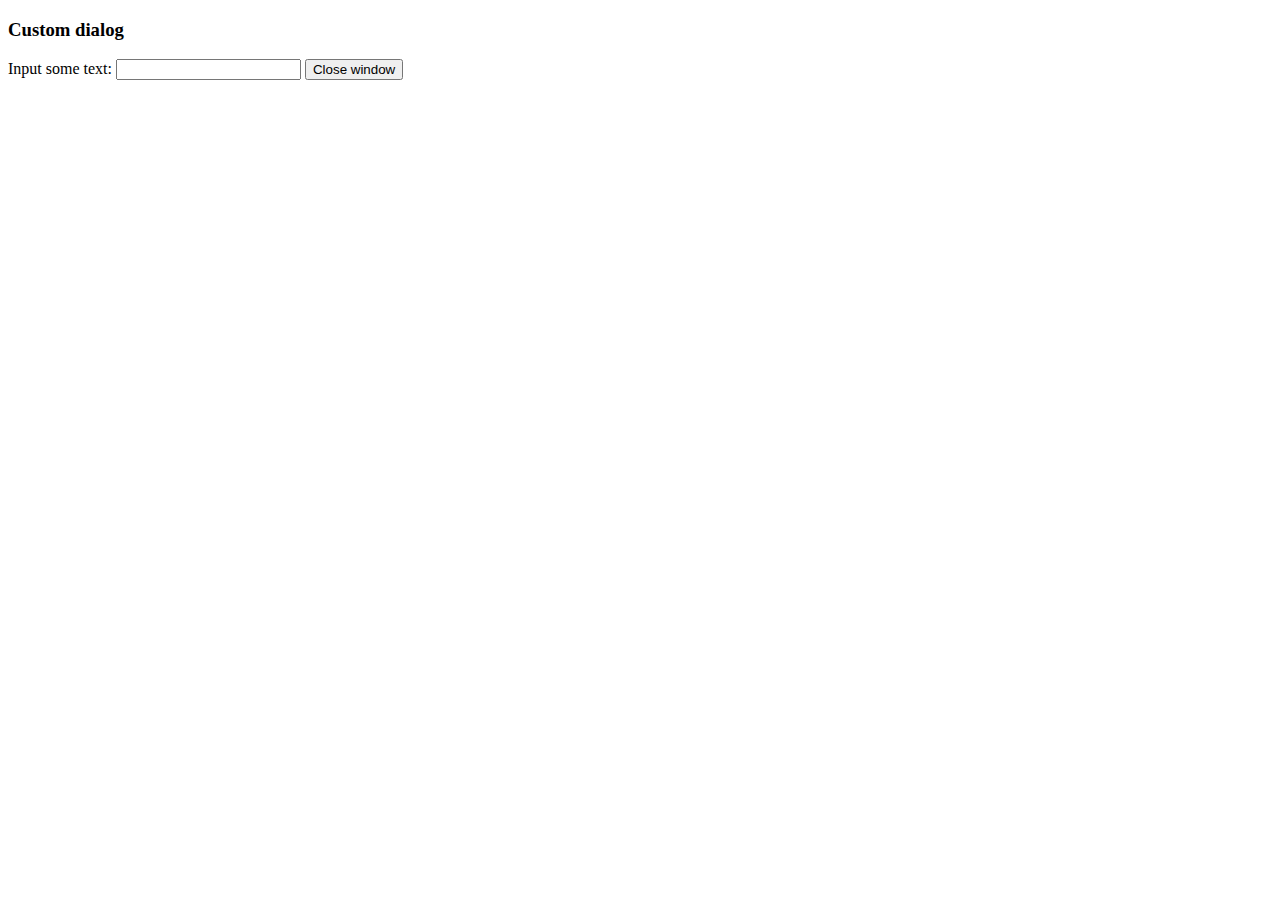
<file: static_cdn/tinymce/js/tinymce/plugins/example/dialog.html>
<!DOCTYPE html>
<html>
<body>
	<h3>Custom dialog</h3>
	Input some text: <input id="content">
	<button onclick="top.tinymce.activeEditor.windowManager.getWindows()[0].close();">Close window</button>
</body>
</html>
</file>
